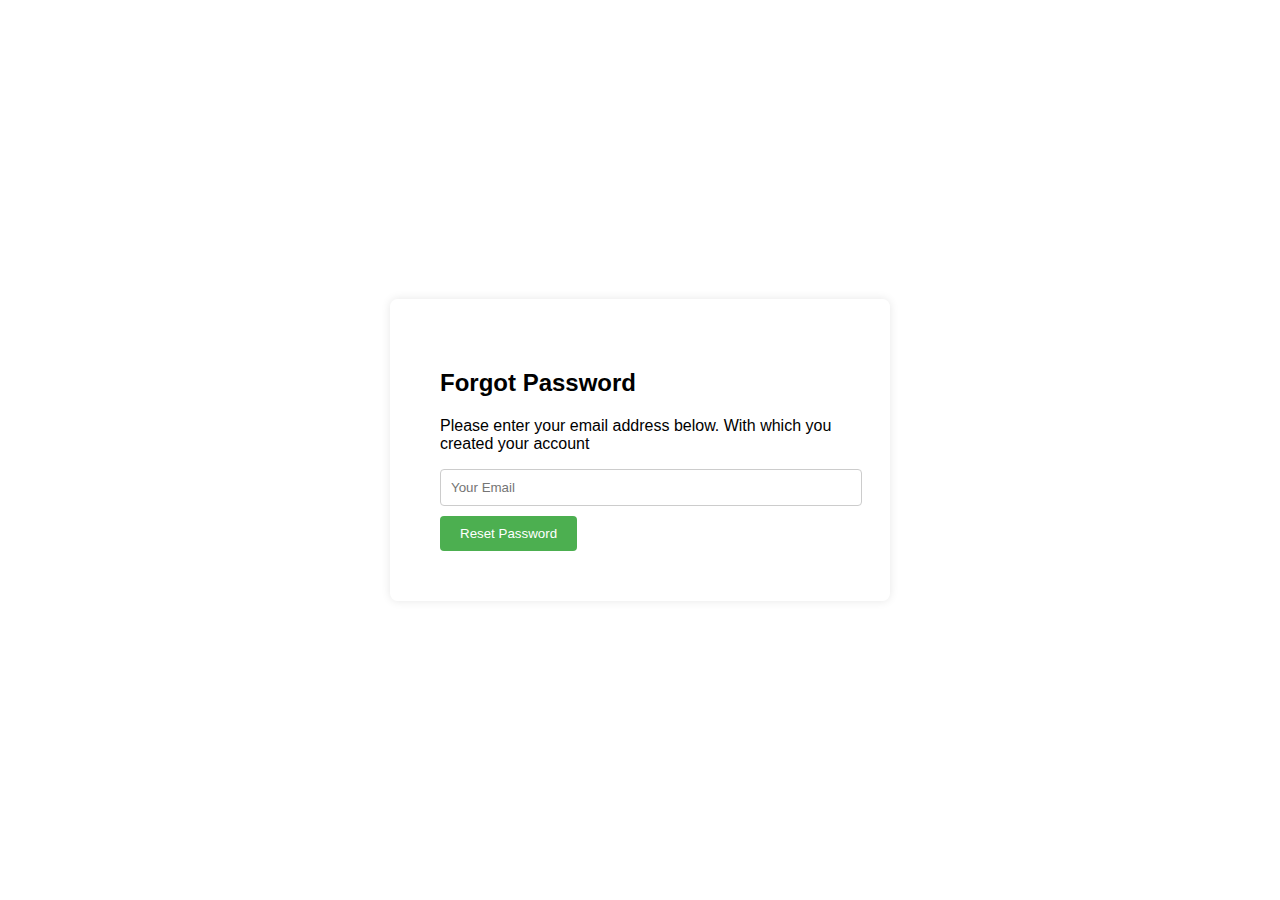
<file: pet/forgot-password.html>
<!DOCTYPE html>
<html lang="en">
<head>
    <meta charset="UTF-8">
    <meta name="viewport" content="width=device-width, initial-scale=1.0">
    <title>Forgot Password</title>
    <style>
        body {
            font-family: Arial, sans-serif;
            background-image: url(https://media.istockphoto.com/id/1364253107/photo/dog-and-cat-as-best-friends-looking-out-the-window-together.jpg?s=612x612&w=0&k=20&c=9oHaovd8M0wBqkKY5ayhZhjEfyRS21KWkkFVqIzvsXE=) ;
            background-repeat: no-repeat;
            background-attachment: fixed;
            background-size: cover;
            margin: 0;
            padding: 0;
            display: flex;
            justify-content: center;
            align-items: center;
            height: 100vh;
        }
        form {
            background-color: #ffffff97;
            padding: 50px;
            border-radius: 8px;
            box-shadow: 0px 0px 10px rgba(0, 0, 0, 0.1);
            max-width: 400px;
            width: 100%;
        }
        input[type="email"] {
            width: 100%;
            padding: 10px;
            margin-bottom: 10px;
            border-radius: 4px;
            border: 1px solid #ccc;
        }
        input[type="submit"] {
            background-color: #4caf50;
            color: white;
            padding: 10px 20px;
            border: none;
            border-radius: 4px;
            cursor: pointer;
        }
        input[type="submit"]:hover {
            background-color: #45a049;
        }
    </style>
</head>
<body>
    <form action="reset_password.php" method="post">
        <h2>Forgot Password</h2>
        <p>Please enter your email address below. With which you created your account</p>
        <input type="email" name="email" placeholder="Your Email" required>
        <input type="submit" value="Reset Password">
    </form>    
</body>
</html>
</file>
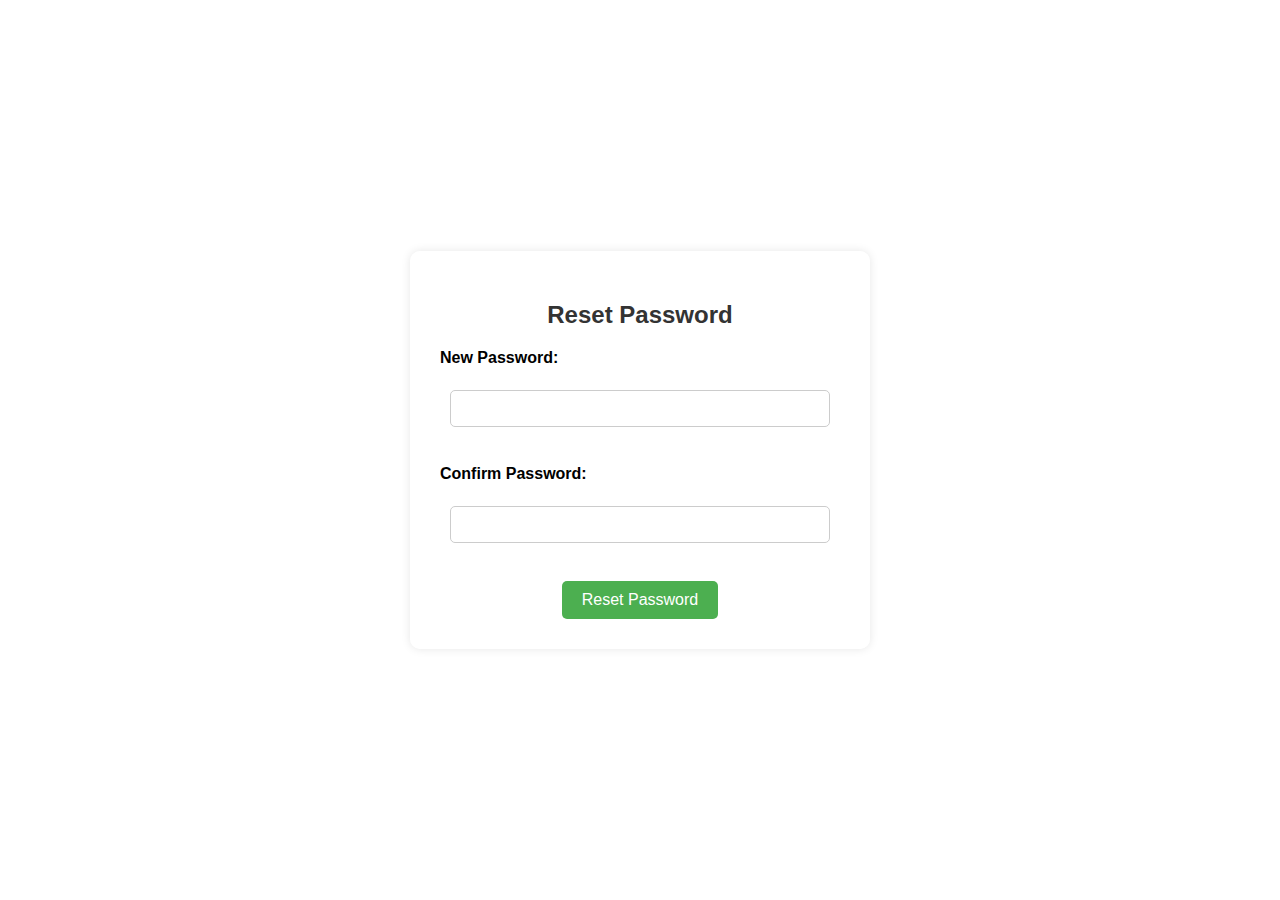
<file: pet/resetpassword.html>
<!DOCTYPE html>
<html lang="en">
<head>
    <meta charset="UTF-8">
    <meta name="viewport" content="width=device-width, initial-scale=1.0">
    <title>Reset Password</title>
    <style>
        body {
            font-family: Arial, sans-serif;
            background-image: url(https://media.istockphoto.com/id/518211348/photo/dog-and-cat-eating-natural-food-from-a-bowl.jpg?s=612x612&w=0&k=20&c=G3PxiUxuZKsRdgJey-bIetiaNaJVDDlHwVznSYVVu54=);
            background-repeat: no-repeat;
            background-size: 100%;
            
            margin: 0;
            padding: 0;
            display: flex;
            justify-content: center;
            align-items: center;
            height: 100vh;
        }
        
        .container {
            background-color: #ffffffad;
            padding: 30px;
            border-radius: 10px;
            box-shadow: 0 0 10px rgba(0, 0, 0, 0.1);
            text-align: center;
            max-width: 400px;
            width: 100%;
        }

        h2 {
            color: #333;
        }

        label {
            font-weight: bold;
            margin-bottom: 5px;
            display: block;
            text-align: left;
        }

        input[type="password"] {
            width: calc(100% - 20px);
            padding: 10px;
            margin-bottom: 20px;
            border-radius: 5px;
            border: 1px solid #ccc;
            box-sizing: border-box;
        }

        input[type="submit"] {
            background-color: #4caf50;
            color: white;
            padding: 10px 20px;
            border: none;
            border-radius: 5px;
            cursor: pointer;
            font-size: 16px;
        }

        input[type="submit"]:hover {
            background-color: #45a049;
        }

        .error-message {
            color: red;
            margin-top: 10px;
            text-align: left;
        }
    </style>
</head>
<body>
    <div class="container">
        <h2>Reset Password</h2>
        <form action="update_password.php" method="post">
            <label for="password">New Password:</label><br>
            <input type="password" id="password" name="password" required><br><br>
            <label for="confirm_password">Confirm Password:</label><br>
            <input type="password" id="confirm_password" name="confirm_password" required><br><br>
            <input type="submit" value="Reset Password">
        </form>
    </div>
</body>
</html>
</file>
